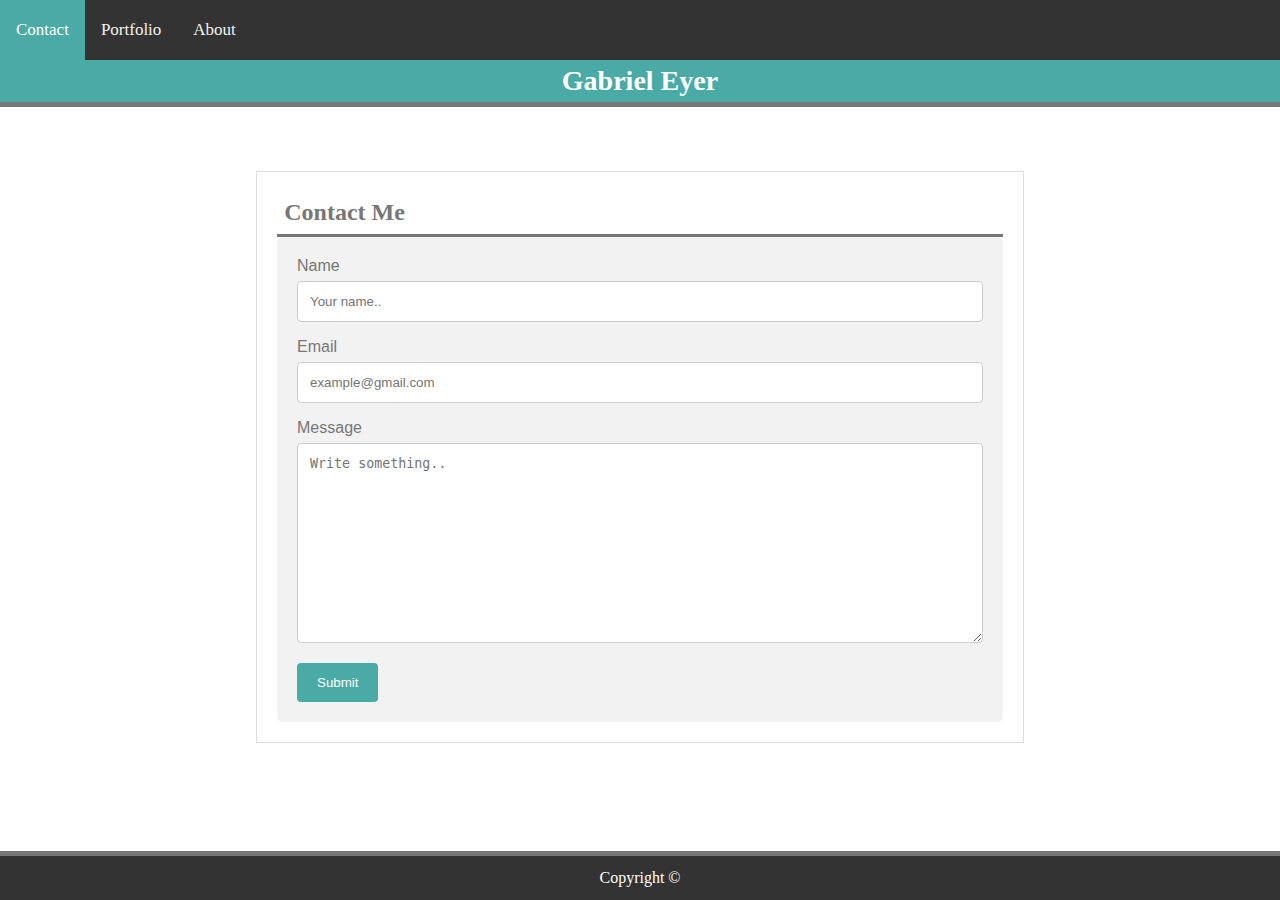
<file: contact.html>
<!DOCTYPE html>
<html lang="en-us">

<head>
    <meta charset="UTF-8">
    <title>Contact Me</title>
    <meta name="viewport" content="width=device-width, initial-scale=1.0">
    <link rel="stylesheet" type="text/css" href="assets/css/style.css">

</head>

<body>
    <header>
        <div class="topnav">
            <a class="active" href="./contact.html">Contact</a>
            <a href="./portfolio.html">Portfolio</a>
            <a href="./index.html">About</a>
        </div>
        <div>
            <h1> Gabriel Eyer </h1>
        </div>

    </header>

    <section id="main-bio">

        <h2>Contact Me</h2>

        <hr size="5" ; color="#777777">

        <div class="container">
            <form>

                <label for="fname">Name</label>
                <input type="text" id="fname" name="firstname" placeholder="Your name..">

                <label for="email">Email</label>
                <input type="text" id="email" name="firstemail" placeholder="example@gmail.com">

                <label for="subject">Message</label>
                <textarea id="subject" name="subject" placeholder="Write something.." style="height:200px"></textarea>

                <input type="submit" value="Submit">

            </form>
        </div>

        <div class="footer">

            <p>Copyright ©</p>

        </div>
</file>
<file: assets/css/style.css>
* {
  box-sizing: border-box;
  padding: 0%;
  margin: 0%;
  
  
}

.topnav a {
float: left;
color: #f2f2f2;
padding: 14px 16px;
text-decoration: none;
font-size: 17px;
font-family: Georgia, "Times New Roman", Times, serif;
}

.topnav a:hover {
background-color: #ddd;
color: black;
} 

.topnav a.active {
background-color: #4aaaa5;
color: white;
}

.topnav {
background-color: #333;
overflow: hidden;
line-height: 200%
}



header {
border-bottom:5px solid #777777;
}

body {
background-image: url(https://images.unsplash.com/32/Mc8kW4x9Q3aRR3RkP5Im_IMG_4417.jpg?ixlib=rb-1.2.1&ixid=eyJhcHBfaWQiOjEyMDd9&auto=format&fit=crop&w=2250&q=80)
}

h1 {
  font-size: 28px;
  color: white;
  width: 100%;
  background-color: #4aaaa5;
  position: relative; left:0%; top: 0px;
  text-align: center;
  font-family: Georgia, "Times New Roman", Times, serif;
  padding: 5px;
}

h2 {
  font-family: Georgia, "Times New Roman", Times, serif;
  padding: 1%;
}


#main-bio {
  margin: 0 auto;
  width: 60%;
  color: #777777;
  background: #ffffff;
  border-style: solid;
  border-width: 1px;
  border-color: #dddddd;
  padding: 20px;
  margin-top: 5%;
  margin-bottom: 8%;
}

.para {
   font-family:'Arial', 'Helvetica Neue', Helvetica, sans-serif;
  padding: 1%
   
  }

#bio-image {
    float: left;
    padding: 10px;
}

.footer {
    position: fixed;
    left: 0;
    bottom: 0;
    width: 100%;
    background-color: #333;
    color: white;
    text-align: center;
    border-top:  5px solid #777777;
    padding: 1%;
}

input[type=submit] {
  background-color: #4aaaa5;
  color: white;
  padding: 12px 20px;
  border: none;
  border-radius: 4px;
  cursor: pointer;
}

input[type=submit]:hover {
  background-color: #4aaaa5;
}

.container {
  border-radius: 5px;
  background-color: #f2f2f2;
  padding: 20px;
  font-family:'Arial', 'Helvetica Neue', Helvetica, sans-serif;
}

input[type=text], select, textarea {
  width: 100%;
  padding: 12px;  
  border: 1px solid #ccc;
  border-radius: 4px; 
  box-sizing: border-box; 
  margin-top: 6px;
  margin-bottom: 16px; 
  resize: vertical; 
}

.card1 {
  box-shadow: 0 4px 8px 0 rgba(0,0,0,0.2);
  transition: 0.3s;
  border-radius: 5px;
  text-align: center;
  width: 200px;
  height: 200px;
  margin-top: 2%
}

.card1:hover {
  box-shadow: 0 8px 16px 0 rgba(0,0,0,0.2);
}

.container1 {
  padding: 2px 16px;
  text-align: center;
}
.img1 {
  width: 85%;
  margin: auto;
  padding: 5%
}

.flex-container {
  display: flex;
  flex-wrap: wrap;
  justify-content: flex-start;
} 

@media only screen and (max-width: 980px) {
  body {
    width: 100%;
     
  }
}
@media only screen and (max-width: 768px) {
  body {
    width: 100%;
    
  }
}
@media only screen and (max-width: 640px) {
  body {
    width: 100%;
     
  }
}
</file>
